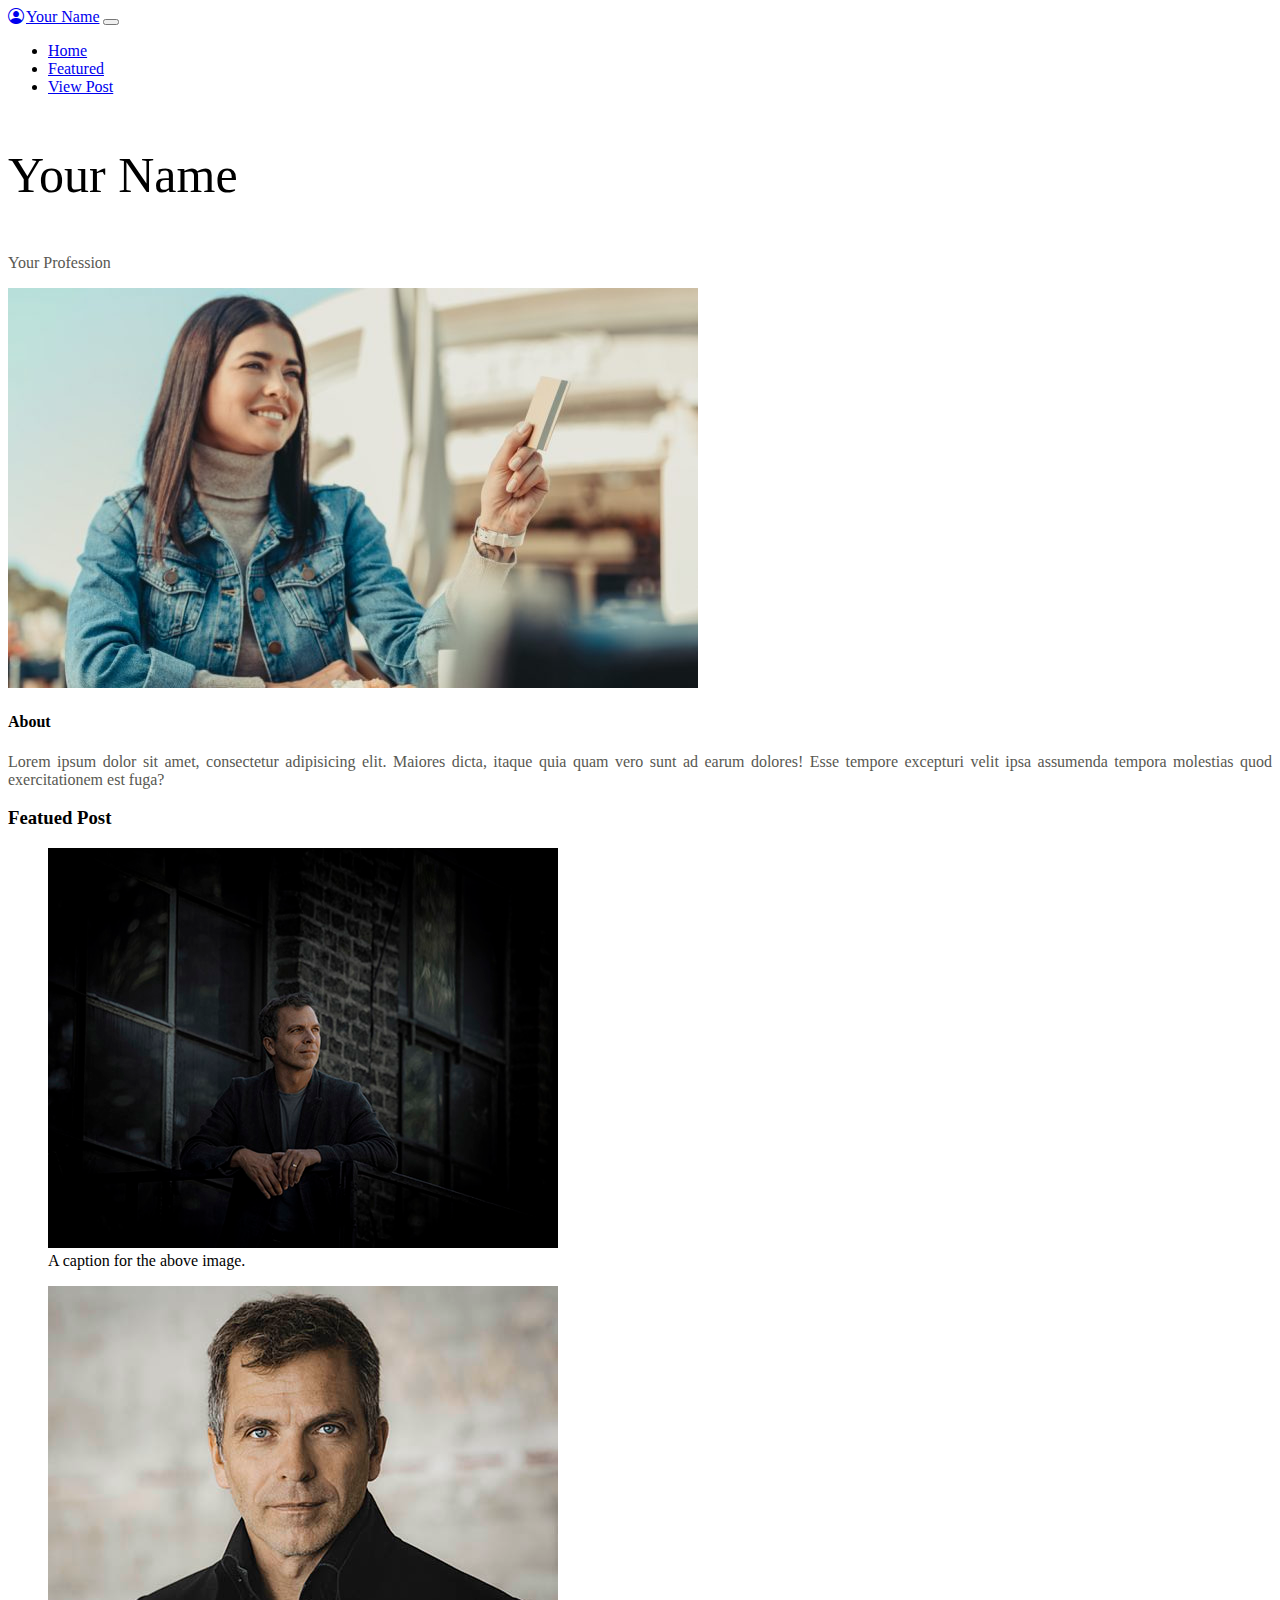
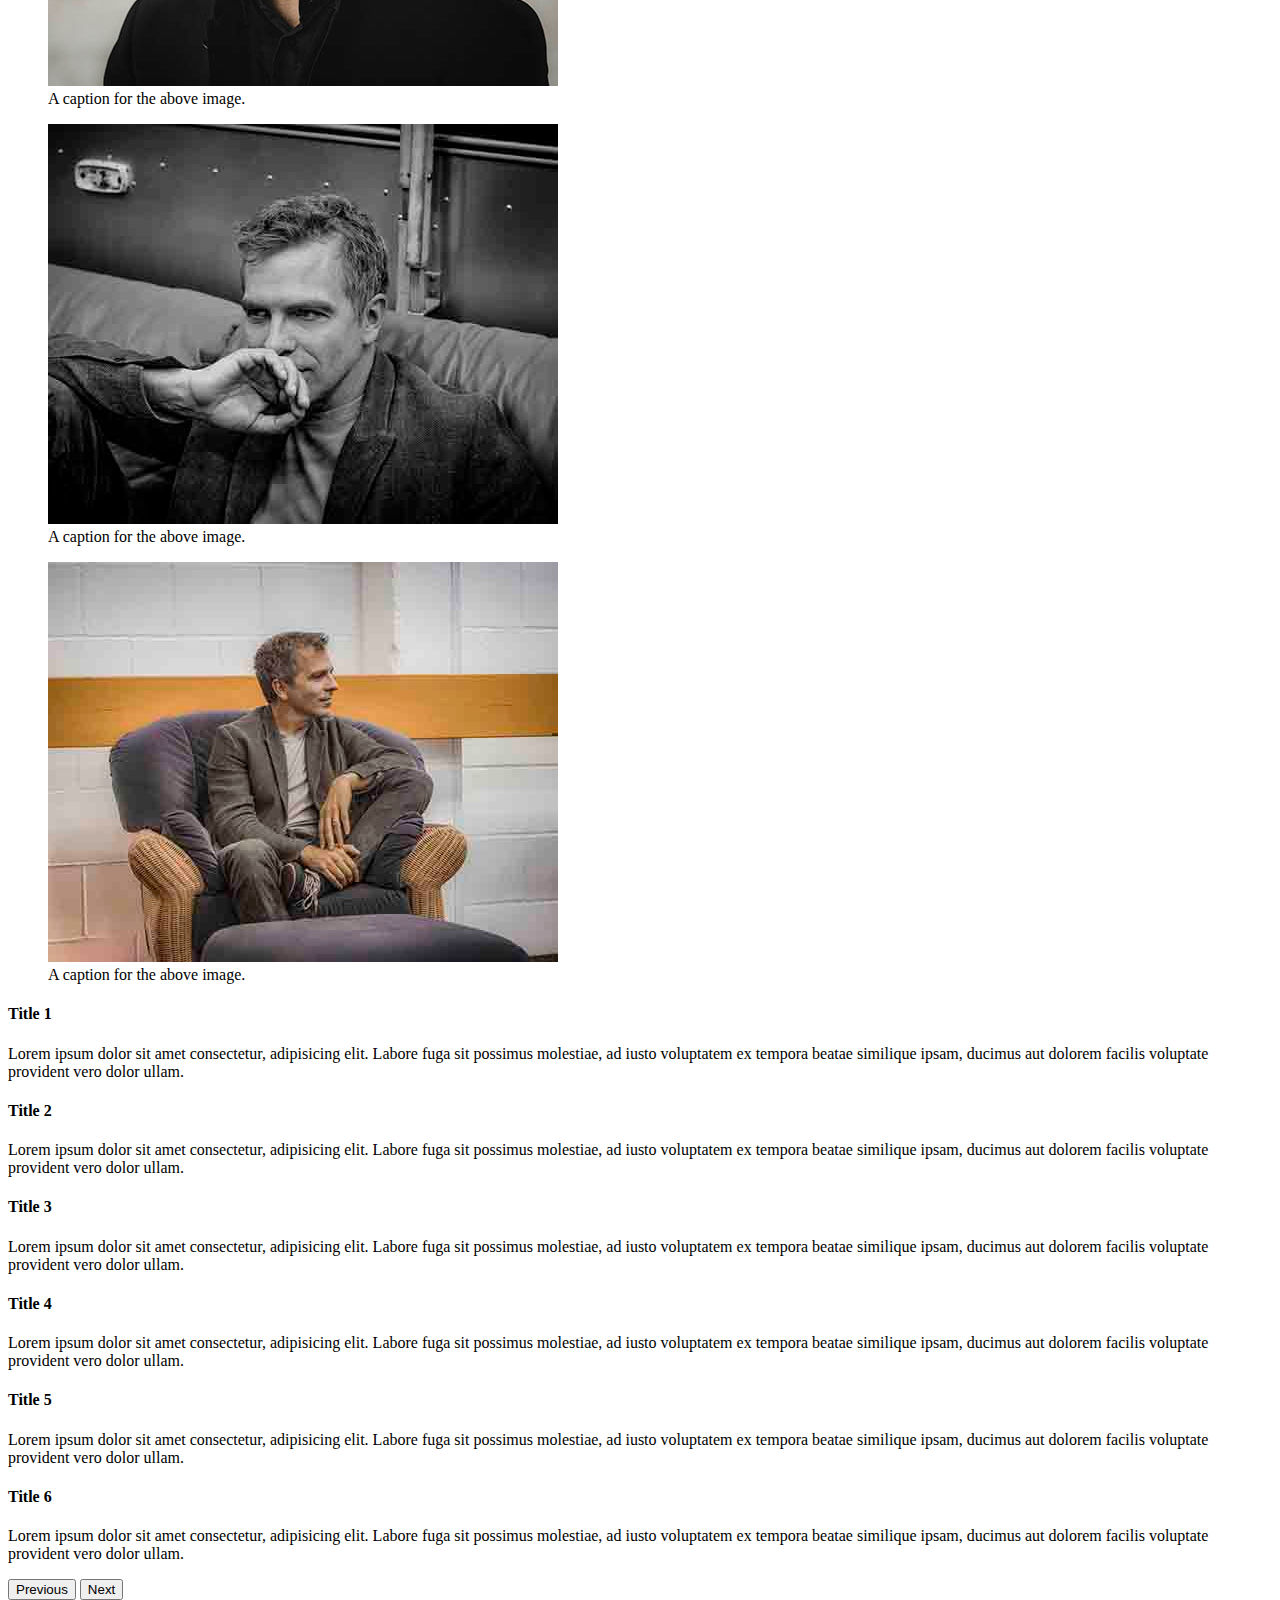
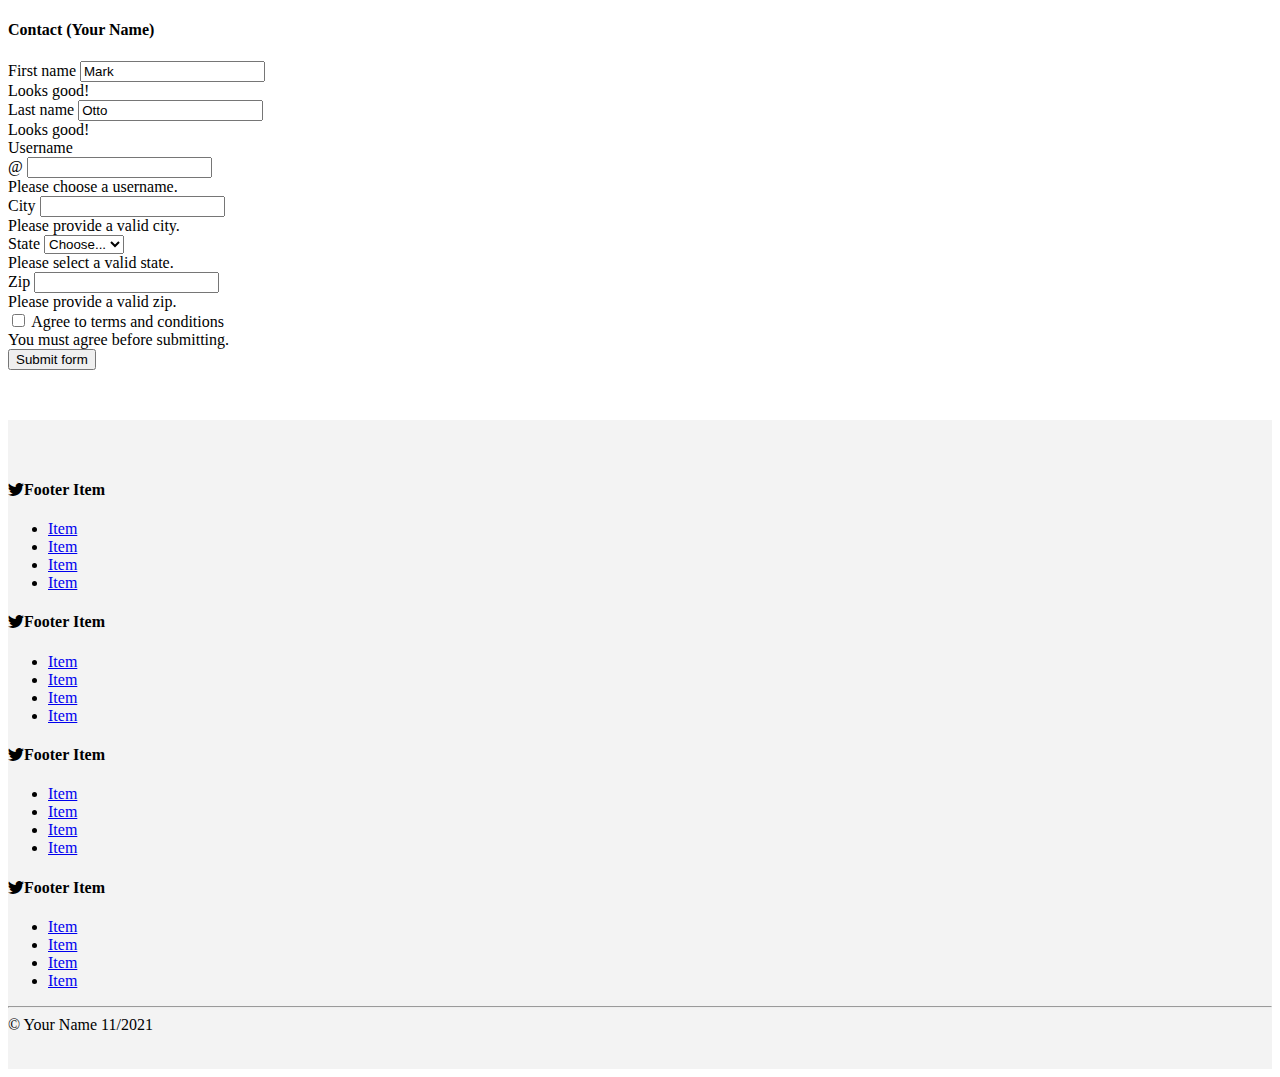
<file: project_01/html/home.html>
<!DOCTYPE html>
<html lang="en">

<head>
    <meta charset="UTF-8">
    <meta http-equiv="X-UA-Compatible" content="IE=edge">
    <meta name="viewport" content="width=device-width, initial-scale=1.0">
    <title>Home</title>
    <link href="https://cdn.jsdelivr.net/npm/bootstrap@5.1.3/dist/css/bootstrap.min.css" rel="stylesheet"
        integrity="sha384-1BmE4kWBq78iYhFldvKuhfTAU6auU8tT94WrHftjDbrCEXSU1oBoqyl2QvZ6jIW3" crossorigin="anonymous">
    <link rel="stylesheet" href="https://cdn.jsdelivr.net/npm/bootstrap-icons@1.7.1/font/bootstrap-icons.css">
    <link rel="stylesheet" href="../css/css_home.css">
</head>

<body>
    <!-- header -->
    <header class="container-fluid">
        <div class="row">
            <div class="col-md-12">
                <!-- navbar -->
                <nav class="navbar navbar-expand-lg navbar-light bg-light">
                    <div class="container-fluid">
                        <a class="navbar-brand " href="#"><i class="bi bi-person-circle icon_name"></i>Your Name</a>
                        <button class="navbar-toggler" type="button" data-bs-toggle="collapse"
                            data-bs-target="#navbarNav" aria-controls="navbarNav" aria-expanded="false"
                            aria-label="Toggle navigation">
                            <span class="navbar-toggler-icon"></span>
                        </button>
                        <div class="collapse navbar-collapse" id="navbarNav">
                            <ul class="navbar-nav ms-auto">
                                <li class="nav-item">
                                    <a class="nav-link active" aria-current="page" href="#">Home</a>
                                </li>
                                <li class="nav-item">
                                    <a class="nav-link" href="#">Featured</a>
                                </li>
                                <li class="nav-item">
                                    <a class="nav-link" href="#">View Post</a>
                                </li>

                            </ul>
                        </div>
                    </div>
                </nav>
            </div>
        </div>
    </header>

    <main class="container mt-5">
        <div class="main_about row">
            <h3>Your Name</h3>
            <p class="lead">Your Profession</p>
            <div class="col-md-6">
                <img src="../img/img1.jpeg" alt="" class="img-fluid rounded">
            </div>
            <div class="col-md-6 ">
                <h4>About</h4>
                <p class="my_intro lead">Lorem ipsum dolor sit amet, consectetur adipisicing elit. Maiores dicta, itaque
                    quia quam vero sunt
                    ad earum dolores! Esse tempore excepturi velit ipsa assumenda tempora molestias quod exercitationem
                    est fuga?</p>
            </div>
        </div>

        <div class="main_featured row">
            <h3 class="mt-5 mb-3">Featued Post</h3>
            <div class="col-md">
                <figure class="figure">
                    <img src="../img/img2.jpeg" class="figure-img img-fluid rounded" alt="...">
                    <figcaption class="figure-caption">A caption for the above image.</figcaption>
                </figure>
            </div>
            <div class="col-md">
                <figure class="figure">
                    <img src="../img/img3.jpeg" class="figure-img img-fluid rounded" alt="...">
                    <figcaption class="figure-caption">A caption for the above image.</figcaption>
                </figure>
            </div>
            <div class="col-md">
                <figure class="figure">
                    <img src="../img/img5.jpeg" class="figure-img img-fluid rounded" alt="...">
                    <figcaption class="figure-caption">A caption for the above image.</figcaption>
                </figure>
            </div>
            <div class="col-md">
                <figure class="figure">
                    <img src="../img/img6.jpeg" class="figure-img img-fluid rounded" alt="...">
                    <figcaption class="figure-caption">A caption for the above image.</figcaption>
                </figure>
            </div>
        </div>
    </main>

    <!-- posts_slider -->
    <section class="posts_slider container mt-5">
        <div id="carouselExampleControls" class="carousel slide" data-bs-ride="carousel">
            <div class="carousel-inner">
                <div class="carousel-item active">
                    <div class="row">
                        <div class="col-md-6">
                            <h4>Title 1</h4>
                            <p>Lorem ipsum dolor sit amet consectetur, adipisicing elit. Labore fuga sit possimus
                                molestiae, ad iusto voluptatem ex tempora beatae similique ipsam, ducimus aut dolorem
                                facilis voluptate provident vero dolor ullam.</p>
                        </div>
                        <div class="col-md-6">
                            <h4>Title 2</h4>
                            <p>Lorem ipsum dolor sit amet consectetur, adipisicing elit. Labore fuga sit possimus
                                molestiae, ad iusto voluptatem ex tempora beatae similique ipsam, ducimus aut dolorem
                                facilis voluptate provident vero dolor ullam.</p>

                        </div>
                    </div>
                </div>
                <div class="carousel-item">
                    <div class="row">
                        <div class="col-md-6">
                            <h4>Title 3</h4>
                            <p>Lorem ipsum dolor sit amet consectetur, adipisicing elit. Labore fuga sit possimus
                                molestiae, ad iusto voluptatem ex tempora beatae similique ipsam, ducimus aut dolorem
                                facilis voluptate provident vero dolor ullam.</p>
                        </div>
                        <div class="col-md-6">
                            <h4>Title 4</h4>
                            <p>Lorem ipsum dolor sit amet consectetur, adipisicing elit. Labore fuga sit possimus
                                molestiae, ad iusto voluptatem ex tempora beatae similique ipsam, ducimus aut dolorem
                                facilis voluptate provident vero dolor ullam.</p>

                        </div>
                    </div>
                </div>
                <div class="carousel-item">
                    <div class="row">
                        <div class="col-md-6">
                            <h4>Title 5</h4>
                            <p>Lorem ipsum dolor sit amet consectetur, adipisicing elit. Labore fuga sit possimus
                                molestiae, ad iusto voluptatem ex tempora beatae similique ipsam, ducimus aut dolorem
                                facilis voluptate provident vero dolor ullam.</p>
                        </div>
                        <div class="col-md-6">
                            <h4>Title 6</h4>
                            <p>Lorem ipsum dolor sit amet consectetur, adipisicing elit. Labore fuga sit possimus
                                molestiae, ad iusto voluptatem ex tempora beatae similique ipsam, ducimus aut dolorem
                                facilis voluptate provident vero dolor ullam.</p>

                        </div>
                    </div>
                </div>
            </div>
            <button class="carousel-control-prev" type="button" data-bs-target="#carouselExampleControls"
                data-bs-slide="prev">
                <span class="carousel-control-prev-icon" aria-hidden="true"></span>
                <span class="visually-hidden">Previous</span>
            </button>
            <button class="carousel-control-next" type="button" data-bs-target="#carouselExampleControls"
                data-bs-slide="next">
                <span class="carousel-control-next-icon" aria-hidden="true"></span>
                <span class="visually-hidden">Next</span>
            </button>
        </div>
    </section>

    <section class="contact container mt-5">
        <h4>Contact (Your Name)</h4>
        <form class="row g-3">
            <div class="col-md-4">
                <label for="validationServer01" class="form-label">First name</label>
                <input type="text" class="form-control is-valid" id="validationServer01" value="Mark" required>
                <div class="valid-feedback">
                    Looks good!
                </div>
            </div>
            <div class="col-md-4">
                <label for="validationServer02" class="form-label">Last name</label>
                <input type="text" class="form-control is-valid" id="validationServer02" value="Otto" required>
                <div class="valid-feedback">
                    Looks good!
                </div>
            </div>
            <div class="col-md-4">
                <label for="validationServerUsername" class="form-label">Username</label>
                <div class="input-group has-validation">
                    <span class="input-group-text" id="inputGroupPrepend3">@</span>
                    <input type="text" class="form-control is-invalid" id="validationServerUsername"
                        aria-describedby="inputGroupPrepend3 validationServerUsernameFeedback" required>
                    <div id="validationServerUsernameFeedback" class="invalid-feedback">
                        Please choose a username.
                    </div>
                </div>
            </div>
            <div class="col-md-6">
                <label for="validationServer03" class="form-label">City</label>
                <input type="text" class="form-control is-invalid" id="validationServer03"
                    aria-describedby="validationServer03Feedback" required>
                <div id="validationServer03Feedback" class="invalid-feedback">
                    Please provide a valid city.
                </div>
            </div>
            <div class="col-md-3">
                <label for="validationServer04" class="form-label">State</label>
                <select class="form-select is-invalid" id="validationServer04"
                    aria-describedby="validationServer04Feedback" required>
                    <option selected disabled value="">Choose...</option>
                    <option>...</option>
                </select>
                <div id="validationServer04Feedback" class="invalid-feedback">
                    Please select a valid state.
                </div>
            </div>
            <div class="col-md-3">
                <label for="validationServer05" class="form-label">Zip</label>
                <input type="text" class="form-control is-invalid" id="validationServer05"
                    aria-describedby="validationServer05Feedback" required>
                <div id="validationServer05Feedback" class="invalid-feedback">
                    Please provide a valid zip.
                </div>
            </div>
            <div class="col-12">
                <div class="form-check">
                    <input class="form-check-input is-invalid" type="checkbox" value="" id="invalidCheck3"
                        aria-describedby="invalidCheck3Feedback" required>
                    <label class="form-check-label" for="invalidCheck3">
                        Agree to terms and conditions
                    </label>
                    <div id="invalidCheck3Feedback" class="invalid-feedback">
                        You must agree before submitting.
                    </div>
                </div>
            </div>
            <div class="col-12">
                <button class="btn btn-primary" type="submit">Submit form</button>
            </div>
        </form>
    </section>


    <!-- footer -->
<div class="footer container-fluid">
    <footer class="container">
        <div class="row">
            <div class="col-md">
                <h4><i class="bi bi-twitter me-1"></i>Footer Item</h4>
                <ul class="list-unstyled">
                    <li><a href="#" class="text-decoration-none link-primary">Item</a></li>
                    <li><a href="#" class="text-decoration-none link-primary">Item</a></li>
                    <li><a href="#" class="text-decoration-none link-primary">Item</a></li>
                    <li><a href="#" class="text-decoration-none link-primary">Item</a></li>
                </ul>
            </div>
            <div class="col-md">
                <h4><i class="bi bi-twitter me-1"></i>Footer Item</h4>
                <ul class="list-unstyled">
                    <li><a href="#" class="text-decoration-none link-primary">Item</a></li>
                    <li><a href="#" class="text-decoration-none link-primary">Item</a></li>
                    <li><a href="#" class="text-decoration-none link-primary">Item</a></li>
                    <li><a href="#" class="text-decoration-none link-primary">Item</a></li>
                </ul>
            </div>
            <div class="col-md">
                <h4><i class="bi bi-twitter me-1"></i>Footer Item</h4>
                <ul class="list-unstyled">
                    <li><a href="#" class="text-decoration-none link-primary">Item</a></li>
                    <li><a href="#" class="text-decoration-none link-primary">Item</a></li>
                    <li><a href="#" class="text-decoration-none link-primary">Item</a></li>
                    <li><a href="#" class="text-decoration-none link-primary">Item</a></li>
                </ul>
            </div>
            <div class="col-md">
                <h4><i class="bi bi-twitter me-1"></i>Footer Item</h4>
                <ul class="list-unstyled">
                    <li><a href="#" class="text-decoration-none link-primary">Item</a></li>
                    <li><a href="#" class="text-decoration-none link-primary">Item</a></li>
                    <li><a href="#" class="text-decoration-none link-primary">Item</a></li>
                    <li><a href="#" class="text-decoration-none link-primary">Item</a></li>
                </ul>
            </div>
        </div>
        <div class="row mt-3">
            <hr>
            <div class="col-md text-center text-muted">
                &copy; Your Name 11/2021
            </div>
        </div>
    </footer>
</div>

    <script src="https://cdn.jsdelivr.net/npm/bootstrap@5.1.3/dist/js/bootstrap.bundle.min.js"
        integrity="sha384-ka7Sk0Gln4gmtz2MlQnikT1wXgYsOg+OMhuP+IlRH9sENBO0LRn5q+8nbTov4+1p"
        crossorigin="anonymous"></script>
</body>

</html>
</file>
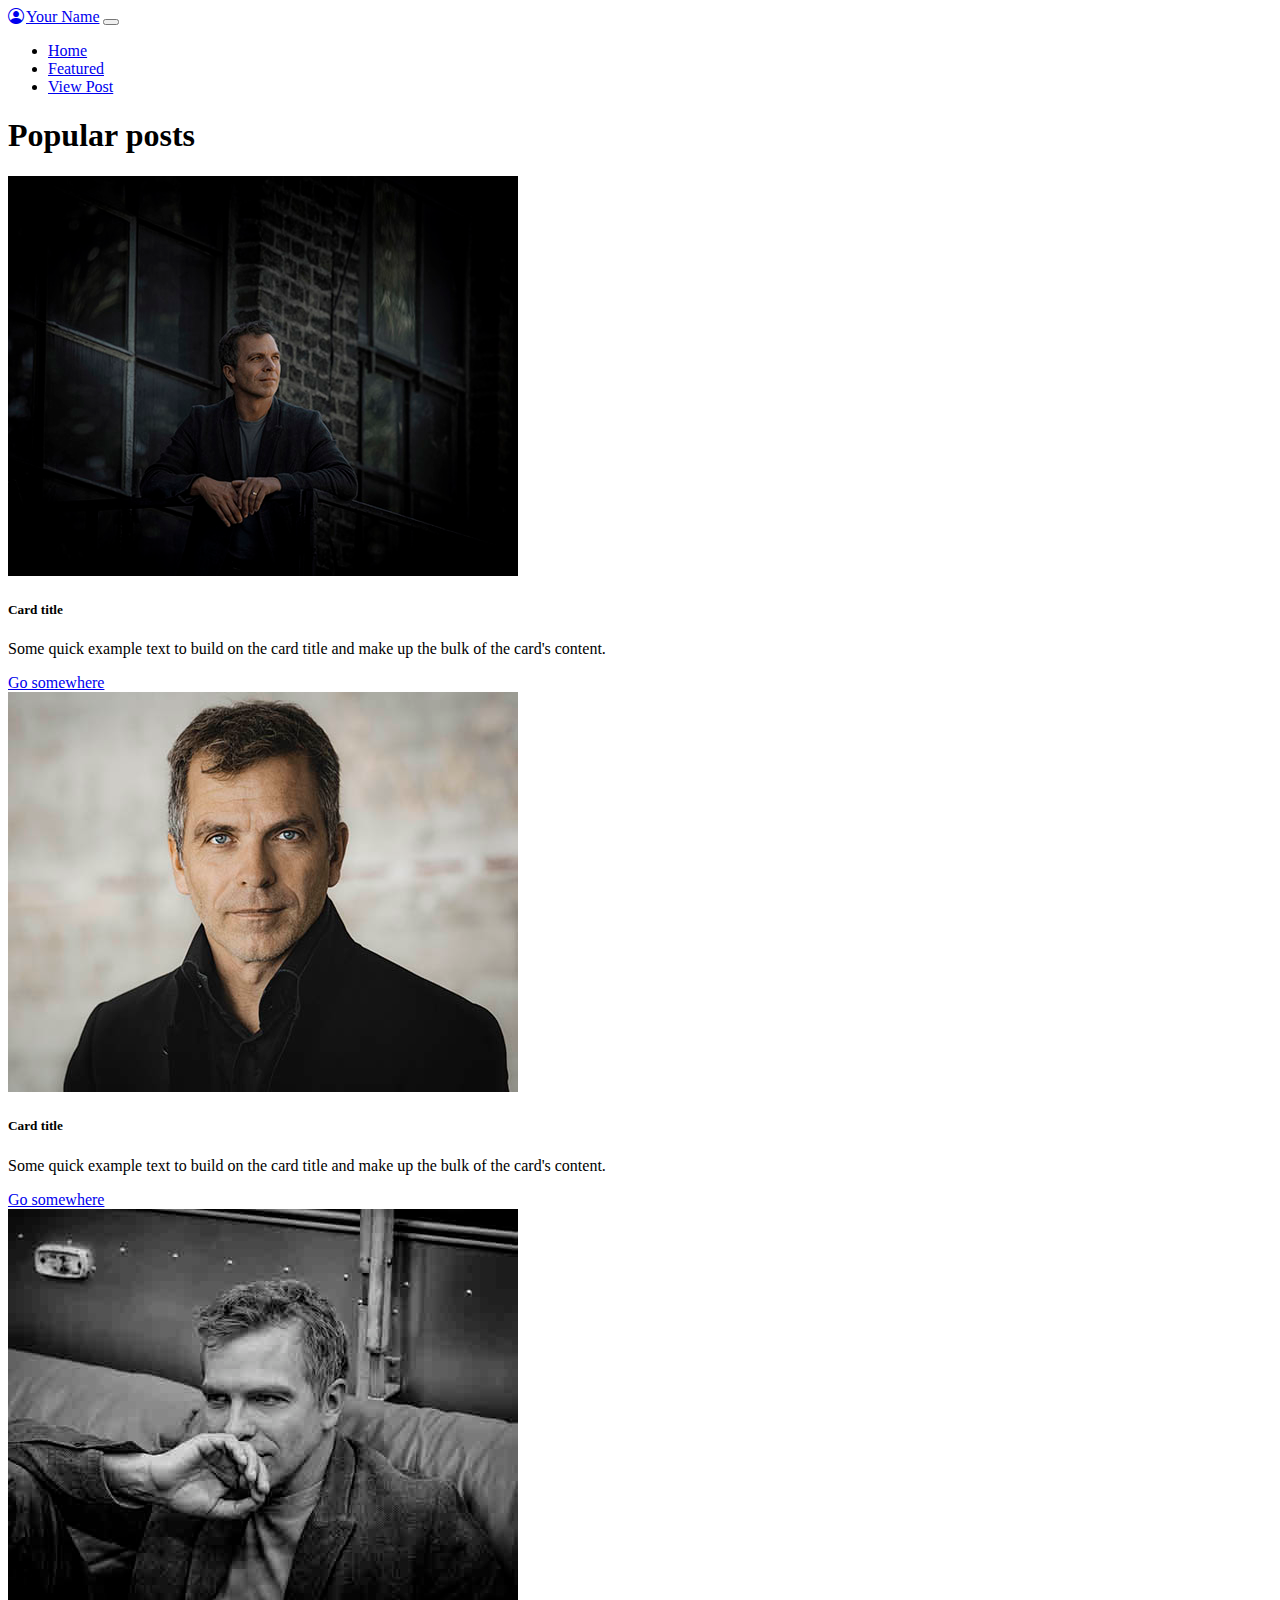
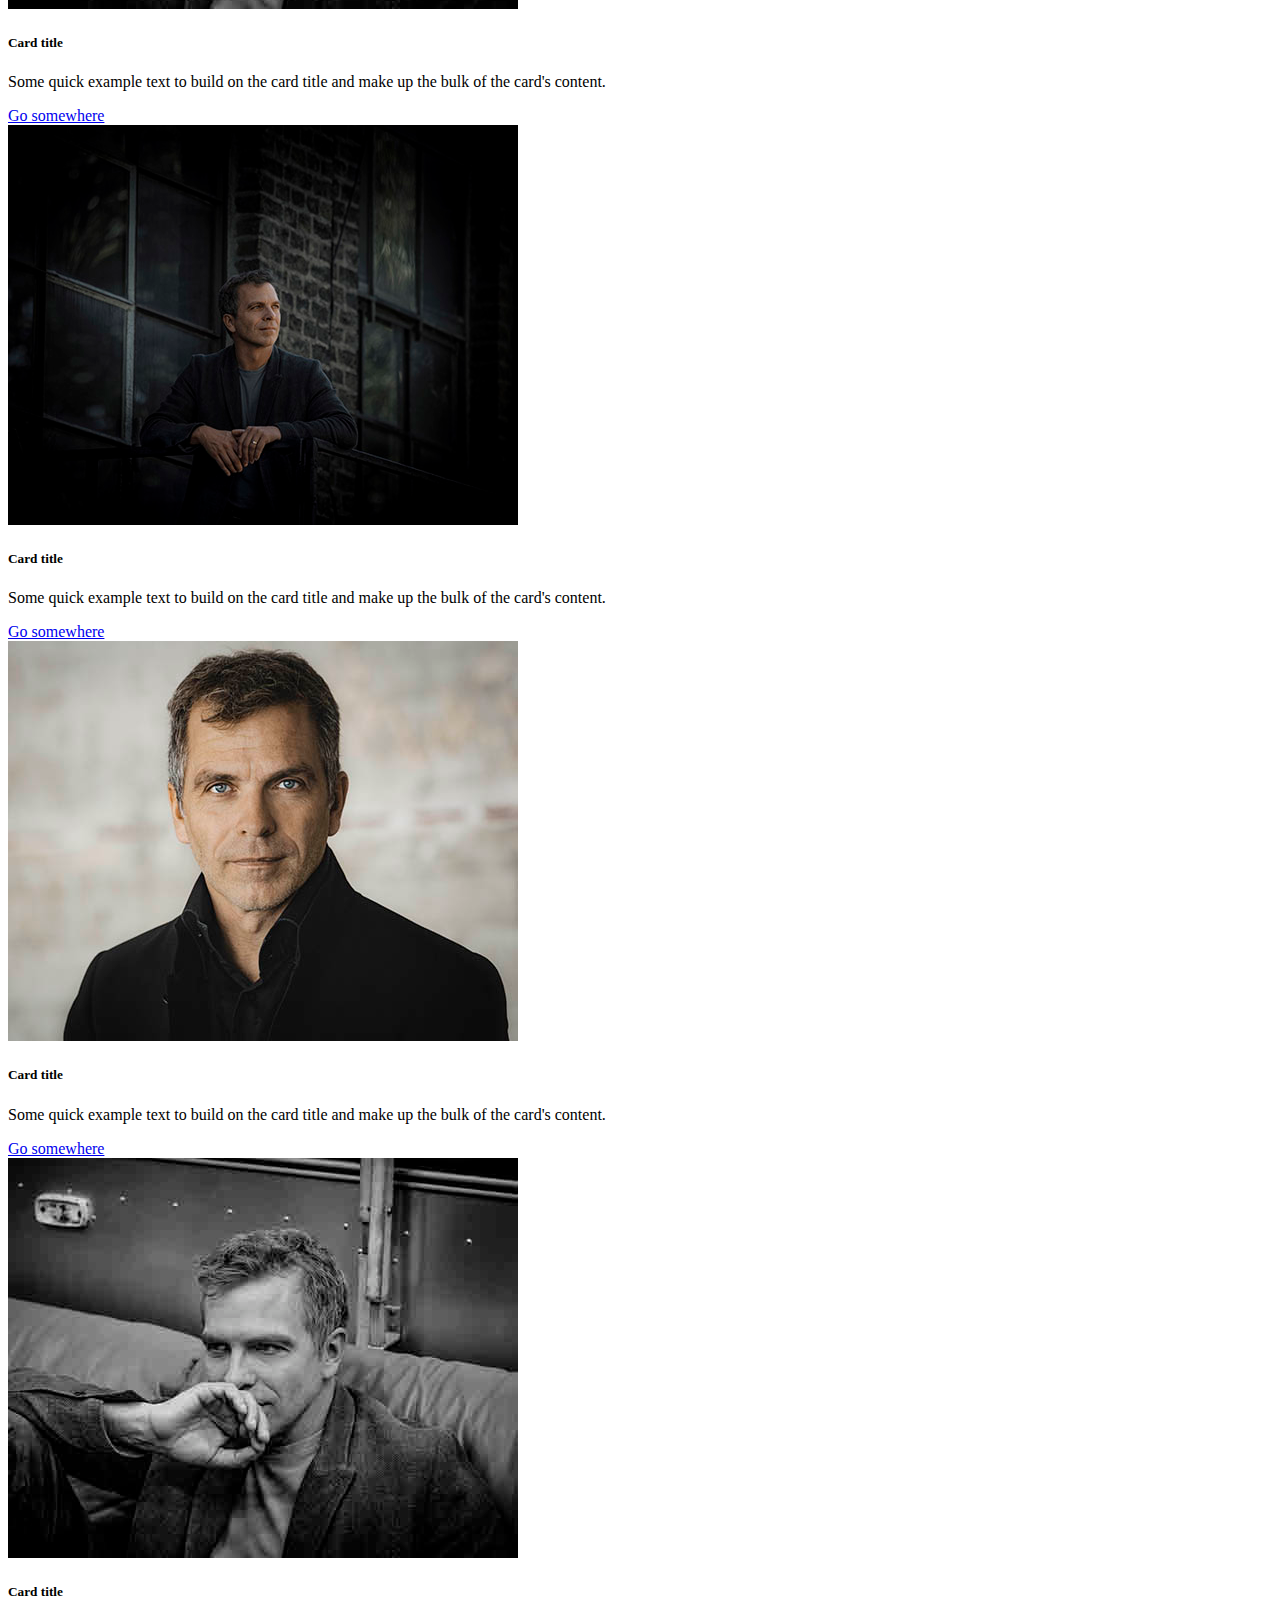
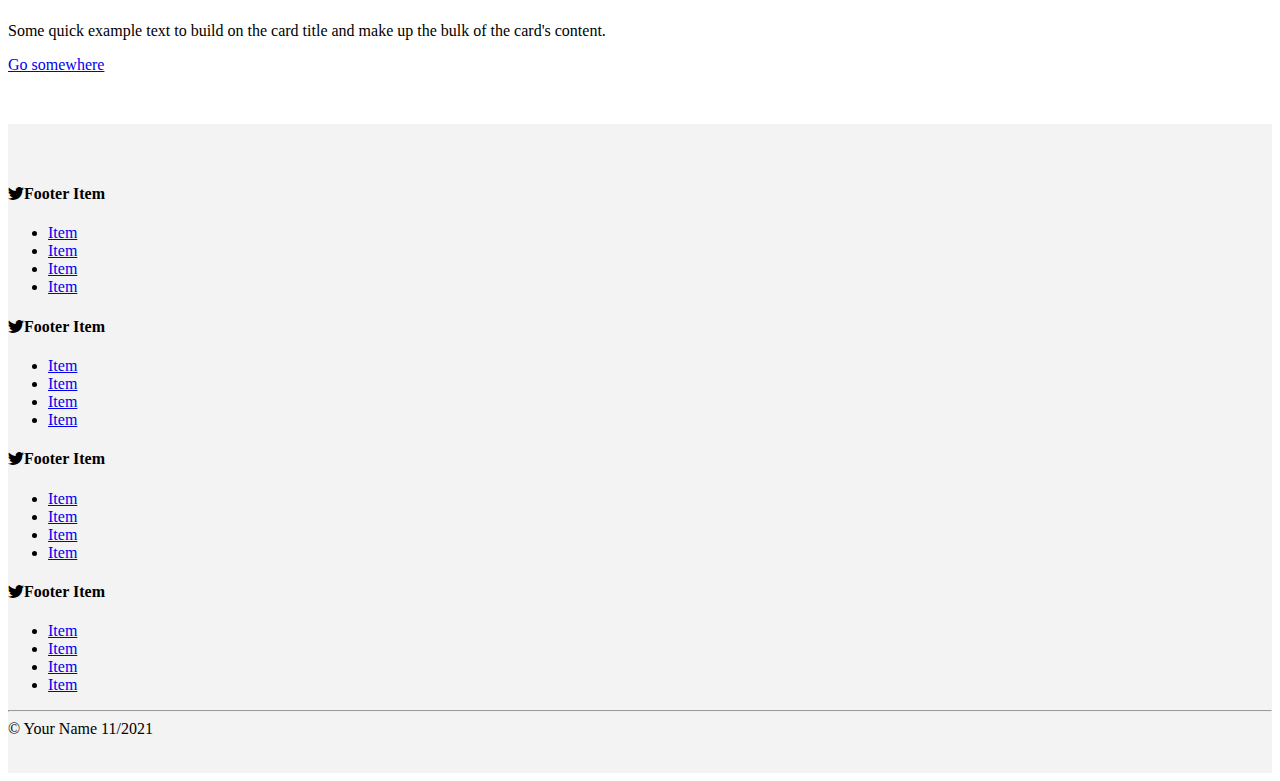
<file: project_01/html/post.html>
<!DOCTYPE html>
<html lang="en">

<head>
    <meta charset="UTF-8">
    <meta http-equiv="X-UA-Compatible" content="IE=edge">
    <meta name="viewport" content="width=device-width, initial-scale=1.0">
    <title>Post</title>
    <link href="https://cdn.jsdelivr.net/npm/bootstrap@5.1.3/dist/css/bootstrap.min.css" rel="stylesheet"
        integrity="sha384-1BmE4kWBq78iYhFldvKuhfTAU6auU8tT94WrHftjDbrCEXSU1oBoqyl2QvZ6jIW3" crossorigin="anonymous">
    <link rel="stylesheet" href="https://cdn.jsdelivr.net/npm/bootstrap-icons@1.7.1/font/bootstrap-icons.css">
    <link rel="stylesheet" href="../css/css_post.css">
</head>

<body>
    <!-- header -->
    <header class="container-fluid">
        <div class="row">
            <div class="col-md-12">
                <!-- navbar -->
                <nav class="navbar navbar-expand-lg navbar-light bg-light">
                    <div class="container-fluid">
                        <a class="navbar-brand " href="#"><i class="bi bi-person-circle icon_name"></i>Your Name</a>
                        <button class="navbar-toggler" type="button" data-bs-toggle="collapse"
                            data-bs-target="#navbarNav" aria-controls="navbarNav" aria-expanded="false"
                            aria-label="Toggle navigation">
                            <span class="navbar-toggler-icon"></span>
                        </button>
                        <div class="collapse navbar-collapse" id="navbarNav">
                            <ul class="navbar-nav ms-auto">
                                <li class="nav-item">
                                    <a class="nav-link active" aria-current="page" href="#">Home</a>
                                </li>
                                <li class="nav-item">
                                    <a class="nav-link" href="#">Featured</a>
                                </li>
                                <li class="nav-item">
                                    <a class="nav-link" href="#">View Post</a>
                                </li>

                            </ul>
                        </div>
                    </div>
                </nav>
            </div>
        </div>
    </header>

<main class="container">
    <h1 class="display-6 mb-3">Popular posts</h1>
    <div class="row">
        <div class="col-md-4 col-6 mb-3">
            <div class="card" >
                <img src="../img/img2.jpeg" class="card-img-top" alt="...">
                <div class="card-body">
                  <h5 class="card-title">Card title</h5>
                  <p class="card-text">Some quick example text to build on the card title and make up the bulk of the card's content.</p>
                  <a href="#" class="btn btn-primary">Go somewhere</a>
                </div>
            </div>
        </div>
        <div class="col-md-4 col-6 mb-3">
            <div class="card" >
                <img src="../img/img3.jpeg" class="card-img-top" alt="...">
                <div class="card-body">
                  <h5 class="card-title">Card title</h5>
                  <p class="card-text">Some quick example text to build on the card title and make up the bulk of the card's content.</p>
                  <a href="#" class="btn btn-primary">Go somewhere</a>
                </div>
            </div>
        </div>
        <div class="col-md-4 col-6 mb-3">
            <div class="card">
                <img src="../img/img5.jpeg" class="card-img-top" alt="...">
                <div class="card-body">
                  <h5 class="card-title">Card title</h5>
                  <p class="card-text">Some quick example text to build on the card title and make up the bulk of the card's content.</p>
                  <a href="#" class="btn btn-primary">Go somewhere</a>
                </div>
            </div>
        </div>
        <div class="col-md-4 col-6 mb-3">
            <div class="card">
                <img src="../img/img2.jpeg" class="card-img-top" alt="...">
                <div class="card-body">
                  <h5 class="card-title">Card title</h5>
                  <p class="card-text">Some quick example text to build on the card title and make up the bulk of the card's content.</p>
                  <a href="#" class="btn btn-primary">Go somewhere</a>
                </div>
            </div>
        </div>
        <div class="col-md-4 col-6 mb-3">
            <div class="card">
                <img src="../img/img3.jpeg" class="card-img-top" alt="...">
                <div class="card-body">
                  <h5 class="card-title">Card title</h5>
                  <p class="card-text">Some quick example text to build on the card title and make up the bulk of the card's content.</p>
                  <a href="#" class="btn btn-primary">Go somewhere</a>
                </div>
            </div>
        </div>
        <div class="col-md-4 col-6 mb-3">
            <div class="card">
                <img src="../img/img5.jpeg" class="card-img-top" alt="...">
                <div class="card-body">
                  <h5 class="card-title">Card title</h5>
                  <p class="card-text">Some quick example text to build on the card title and make up the bulk of the card's content.</p>
                  <a href="#" class="btn btn-primary">Go somewhere</a>
                </div>
            </div>
        </div>
        
    </div>
</main>
   

    <!-- footer -->
<div class="footer container-fluid">
    <footer class="container">
        <div class="row">
            <div class="col-md">
                <h4><i class="bi bi-twitter me-1"></i>Footer Item</h4>
                <ul class="list-unstyled">
                    <li><a href="#" class="text-decoration-none link-primary">Item</a></li>
                    <li><a href="#" class="text-decoration-none link-primary">Item</a></li>
                    <li><a href="#" class="text-decoration-none link-primary">Item</a></li>
                    <li><a href="#" class="text-decoration-none link-primary">Item</a></li>
                </ul>
            </div>
            <div class="col-md">
                <h4><i class="bi bi-twitter me-1"></i>Footer Item</h4>
                <ul class="list-unstyled">
                    <li><a href="#" class="text-decoration-none link-primary">Item</a></li>
                    <li><a href="#" class="text-decoration-none link-primary">Item</a></li>
                    <li><a href="#" class="text-decoration-none link-primary">Item</a></li>
                    <li><a href="#" class="text-decoration-none link-primary">Item</a></li>
                </ul>
            </div>
            <div class="col-md">
                <h4><i class="bi bi-twitter me-1"></i>Footer Item</h4>
                <ul class="list-unstyled">
                    <li><a href="#" class="text-decoration-none link-primary">Item</a></li>
                    <li><a href="#" class="text-decoration-none link-primary">Item</a></li>
                    <li><a href="#" class="text-decoration-none link-primary">Item</a></li>
                    <li><a href="#" class="text-decoration-none link-primary">Item</a></li>
                </ul>
            </div>
            <div class="col-md">
                <h4><i class="bi bi-twitter me-1"></i>Footer Item</h4>
                <ul class="list-unstyled">
                    <li><a href="#" class="text-decoration-none link-primary">Item</a></li>
                    <li><a href="#" class="text-decoration-none link-primary">Item</a></li>
                    <li><a href="#" class="text-decoration-none link-primary">Item</a></li>
                    <li><a href="#" class="text-decoration-none link-primary">Item</a></li>
                </ul>
            </div>
        </div>
        <div class="row mt-3">
            <hr>
            <div class="col-md text-center text-muted">
                &copy; Your Name 11/2021
            </div>
        </div>
    </footer>
</div>

    <script src="https://cdn.jsdelivr.net/npm/bootstrap@5.1.3/dist/js/bootstrap.bundle.min.js"
        integrity="sha384-ka7Sk0Gln4gmtz2MlQnikT1wXgYsOg+OMhuP+IlRH9sENBO0LRn5q+8nbTov4+1p"
        crossorigin="anonymous"></script>
</body>

</html>
</file>
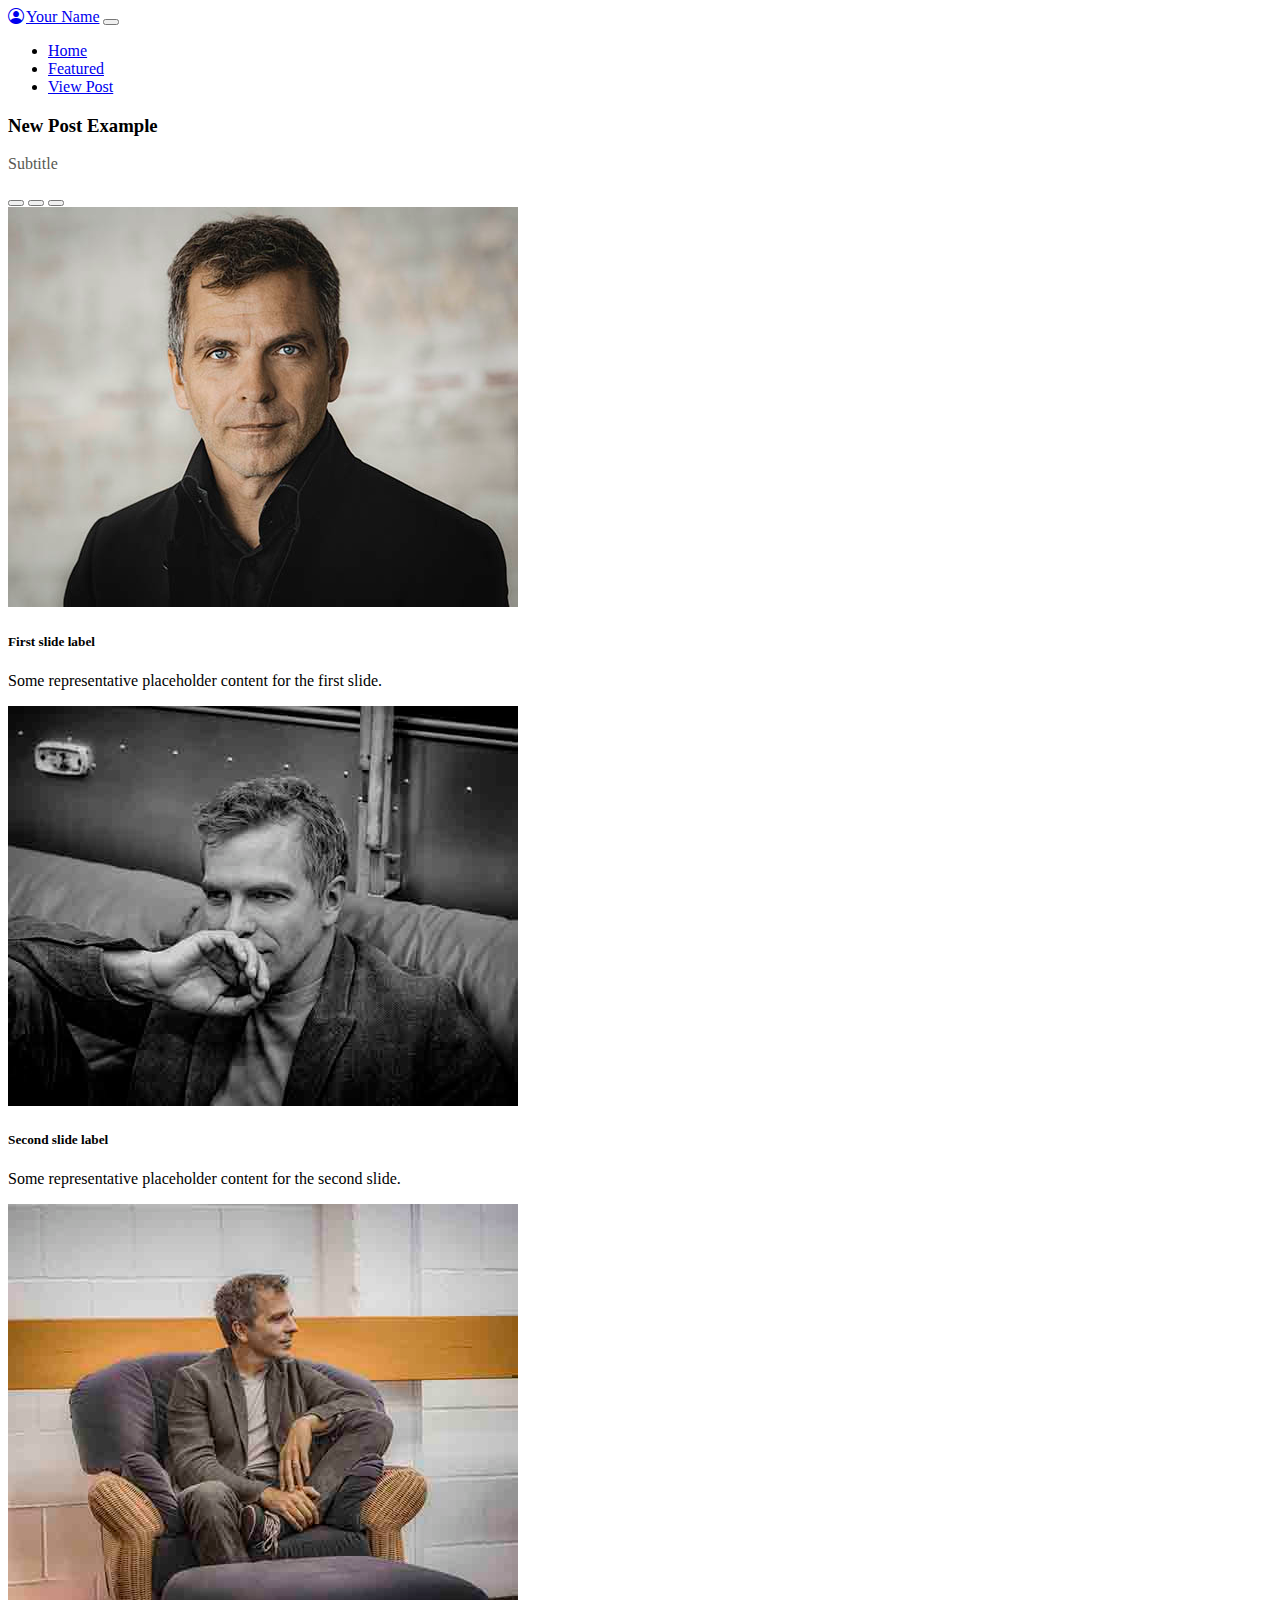
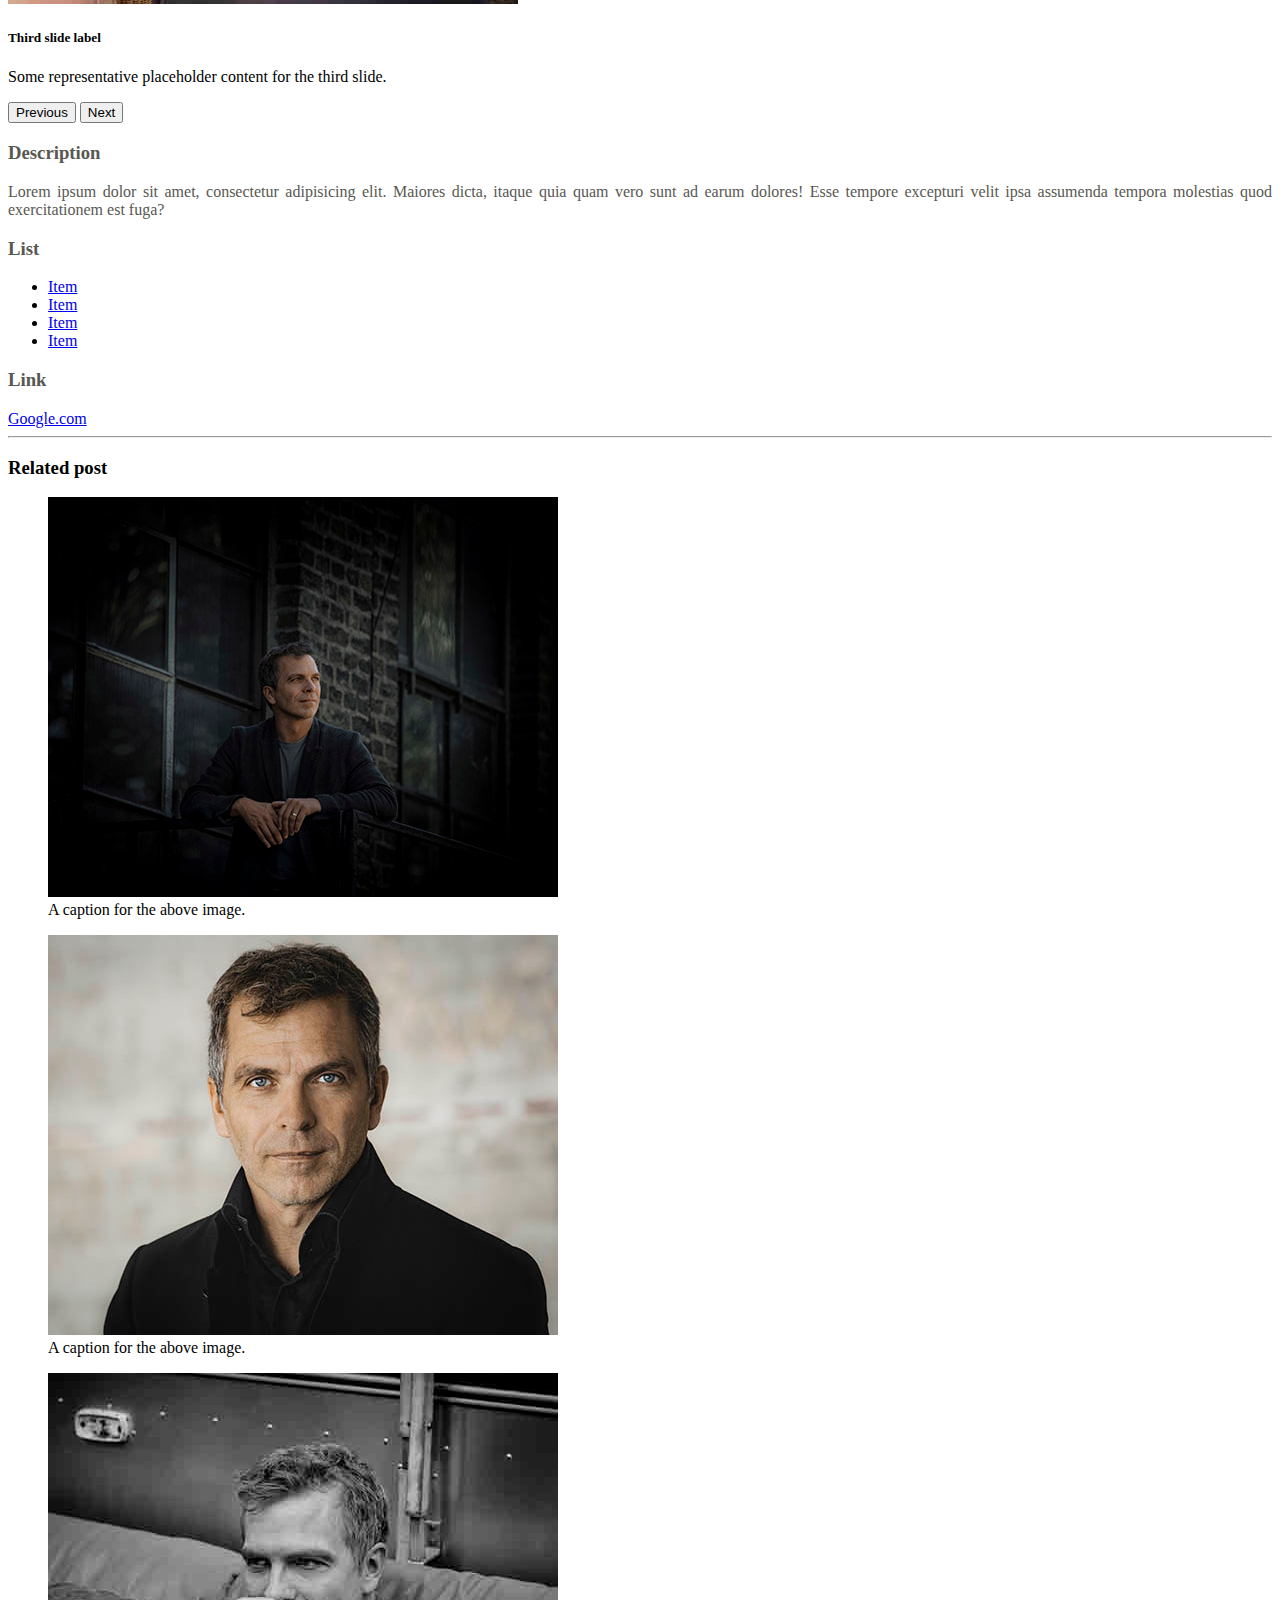
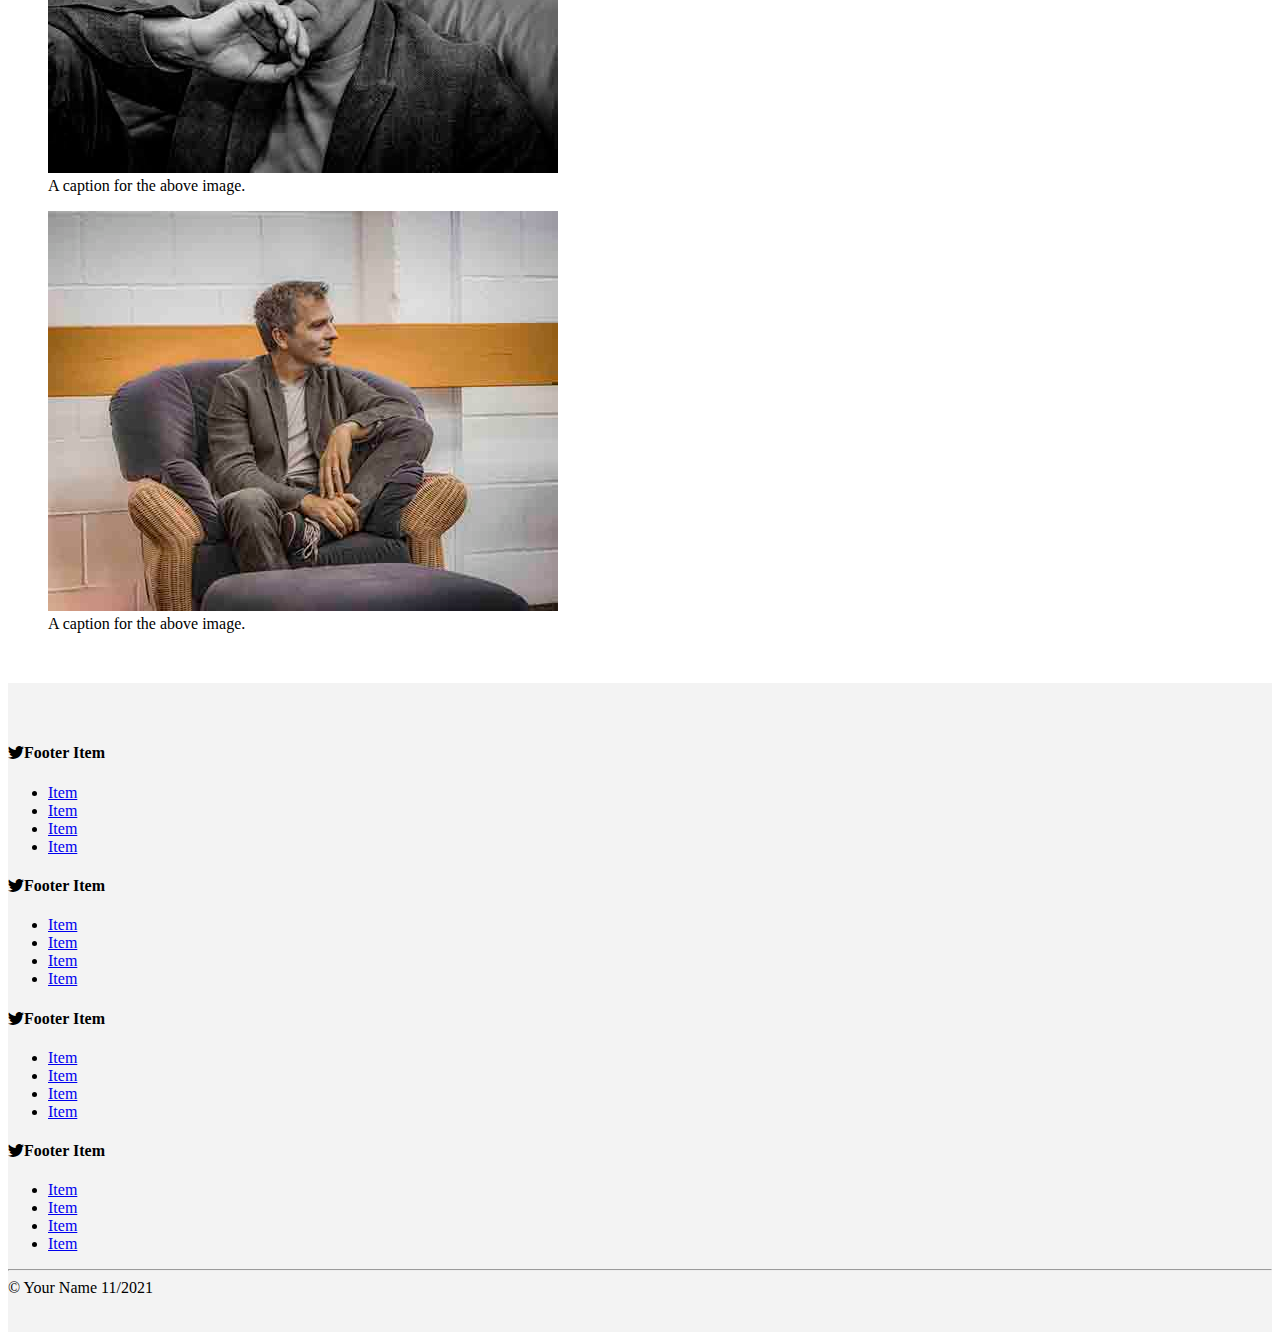
<file: project_01/html/view.html>
<!DOCTYPE html>
<html lang="en">

<head>
    <meta charset="UTF-8">
    <meta http-equiv="X-UA-Compatible" content="IE=edge">
    <meta name="viewport" content="width=device-width, initial-scale=1.0">
    <title>View</title>
    <link href="https://cdn.jsdelivr.net/npm/bootstrap@5.1.3/dist/css/bootstrap.min.css" rel="stylesheet"
        integrity="sha384-1BmE4kWBq78iYhFldvKuhfTAU6auU8tT94WrHftjDbrCEXSU1oBoqyl2QvZ6jIW3" crossorigin="anonymous">
    <link rel="stylesheet" href="https://cdn.jsdelivr.net/npm/bootstrap-icons@1.7.1/font/bootstrap-icons.css">
    <link rel="stylesheet" href="../css/css_view.css">
</head>

<body>
    <!-- header -->
    <header class="container-fluid">
        <div class="row">
            <div class="col-md-12">
                <!-- navbar -->
                <nav class="navbar navbar-expand-lg navbar-light bg-light">
                    <div class="container-fluid">
                        <a class="navbar-brand " href="#"><i class="bi bi-person-circle icon_name"></i>Your Name</a>
                        <button class="navbar-toggler" type="button" data-bs-toggle="collapse"
                            data-bs-target="#navbarNav" aria-controls="navbarNav" aria-expanded="false"
                            aria-label="Toggle navigation">
                            <span class="navbar-toggler-icon"></span>
                        </button>
                        <div class="collapse navbar-collapse" id="navbarNav">
                            <ul class="navbar-nav ms-auto">
                                <li class="nav-item">
                                    <a class="nav-link active" aria-current="page" href="#">Home</a>
                                </li>
                                <li class="nav-item">
                                    <a class="nav-link" href="#">Featured</a>
                                </li>
                                <li class="nav-item">
                                    <a class="nav-link" href="#">View Post</a>
                                </li>

                            </ul>
                        </div>
                    </div>
                </nav>
            </div>
        </div>
    </header>


    <main class="container mt-5">
        <div class="main_about row">
            <h3> <span class="badge fs-3 bg-success">New</span>
                <span class=" fs-2 ms-3">Post Example</span>
            </h3>
            <p class="lead mt-3 text-muted fs-3">Subtitle</p>
            <div class="col-md-6">
                <div id="carouselExampleCaptions" class="carousel slide" data-bs-ride="carousel">
                    <div class="carousel-indicators">
                        <button type="button" data-bs-target="#carouselExampleCaptions" data-bs-slide-to="0"
                            class="active" aria-current="true" aria-label="Slide 1"></button>
                        <button type="button" data-bs-target="#carouselExampleCaptions" data-bs-slide-to="1"
                            aria-label="Slide 2"></button>
                        <button type="button" data-bs-target="#carouselExampleCaptions" data-bs-slide-to="2"
                            aria-label="Slide 3"></button>
                    </div>
                    <div class="carousel-inner">
                        <div class="carousel-item active">
                            <img src="../img/img3.jpeg" class="d-block w-100" alt="...">
                            <div class="carousel-caption d-none d-md-block">
                                <h5>First slide label</h5>
                                <p>Some representative placeholder content for the first slide.</p>
                            </div>
                        </div>
                        <div class="carousel-item">
                            <img src="../img/img5.jpeg" class="d-block w-100" alt="...">
                            <div class="carousel-caption d-none d-md-block">
                                <h5>Second slide label</h5>
                                <p>Some representative placeholder content for the second slide.</p>
                            </div>
                        </div>
                        <div class="carousel-item">
                            <img src="../img/img6.jpeg" class="d-block w-100" alt="...">
                            <div class="carousel-caption d-none d-md-block">
                                <h5>Third slide label</h5>
                                <p>Some representative placeholder content for the third slide.</p>
                            </div>
                        </div>
                    </div>
                    <button class="carousel-control-prev" type="button" data-bs-target="#carouselExampleCaptions"
                        data-bs-slide="prev">
                        <span class="carousel-control-prev-icon" aria-hidden="true"></span>
                        <span class="visually-hidden">Previous</span>
                    </button>
                    <button class="carousel-control-next" type="button" data-bs-target="#carouselExampleCaptions"
                        data-bs-slide="next">
                        <span class="carousel-control-next-icon" aria-hidden="true"></span>
                        <span class="visually-hidden">Next</span>
                    </button>
                </div>
            </div>
            <div class="col-md-6 ">

                <div class="row row-cols-1">
                    <div class="col">
                        <h3 class="lead fs-2">Description</h3>
                        <p class="my_intro lead">Lorem ipsum dolor sit amet, consectetur adipisicing elit. Maiores
                            dicta, itaque
                            quia quam vero sunt
                            ad earum dolores! Esse tempore excepturi velit ipsa assumenda tempora molestias quod
                            exercitationem
                            est fuga?</p>
                    </div>
                    <div class="col">
                        <h3 class="lead fs-2">List</h3>
                        <ul class="">
                            <li><a href="#" class="text-decoration-none link-dark">Item</a></li>
                            <li><a href="#" class="text-decoration-none link-dark">Item</a></li>
                            <li><a href="#" class="text-decoration-none link-dark">Item</a></li>
                            <li><a href="#" class="text-decoration-none link-dark">Item</a></li>
                        </ul>
                    </div>
                    <div class="col">
                        <h3 class="lead fs-2">Link</h3>
                        <a href="#" class="stretched-link">Google.com</a>
                    </div>
                </div>
            </div>
        </div>



    </main>
    <div class="container-fluid mt-5">
        <hr>
    </div>


    <div class="container">
        <div class="main_featured row">
            <h3 class="mt-5 mb-3">Related post</h3>
            <div class="col-md">
                <figure class="figure">
                    <img src="../img/img2.jpeg" class="figure-img img-fluid rounded" alt="...">
                    <figcaption class="figure-caption">A caption for the above image.</figcaption>
                </figure>
            </div>
            <div class="col-md">
                <figure class="figure">
                    <img src="../img/img3.jpeg" class="figure-img img-fluid rounded" alt="...">
                    <figcaption class="figure-caption">A caption for the above image.</figcaption>
                </figure>
            </div>
            <div class="col-md">
                <figure class="figure">
                    <img src="../img/img5.jpeg" class="figure-img img-fluid rounded" alt="...">
                    <figcaption class="figure-caption">A caption for the above image.</figcaption>
                </figure>
            </div>
            <div class="col-md">
                <figure class="figure">
                    <img src="../img/img6.jpeg" class="figure-img img-fluid rounded" alt="...">
                    <figcaption class="figure-caption">A caption for the above image.</figcaption>
                </figure>
            </div>
        </div>
    </div>


    <!-- footer -->
    <div class="footer container-fluid">
        <footer class="container">
            <div class="row">
                <div class="col-md">
                    <h4><i class="bi bi-twitter me-1"></i>Footer Item</h4>
                    <ul class="list-unstyled">
                        <li><a href="#" class="text-decoration-none link-primary">Item</a></li>
                        <li><a href="#" class="text-decoration-none link-primary">Item</a></li>
                        <li><a href="#" class="text-decoration-none link-primary">Item</a></li>
                        <li><a href="#" class="text-decoration-none link-primary">Item</a></li>
                    </ul>
                </div>
                <div class="col-md">
                    <h4><i class="bi bi-twitter me-1"></i>Footer Item</h4>
                    <ul class="list-unstyled">
                        <li><a href="#" class="text-decoration-none link-primary">Item</a></li>
                        <li><a href="#" class="text-decoration-none link-primary">Item</a></li>
                        <li><a href="#" class="text-decoration-none link-primary">Item</a></li>
                        <li><a href="#" class="text-decoration-none link-primary">Item</a></li>
                    </ul>
                </div>
                <div class="col-md">
                    <h4><i class="bi bi-twitter me-1"></i>Footer Item</h4>
                    <ul class="list-unstyled">
                        <li><a href="#" class="text-decoration-none link-primary">Item</a></li>
                        <li><a href="#" class="text-decoration-none link-primary">Item</a></li>
                        <li><a href="#" class="text-decoration-none link-primary">Item</a></li>
                        <li><a href="#" class="text-decoration-none link-primary">Item</a></li>
                    </ul>
                </div>
                <div class="col-md">
                    <h4><i class="bi bi-twitter me-1"></i>Footer Item</h4>
                    <ul class="list-unstyled">
                        <li><a href="#" class="text-decoration-none link-primary">Item</a></li>
                        <li><a href="#" class="text-decoration-none link-primary">Item</a></li>
                        <li><a href="#" class="text-decoration-none link-primary">Item</a></li>
                        <li><a href="#" class="text-decoration-none link-primary">Item</a></li>
                    </ul>
                </div>
            </div>
            <div class="row mt-3">
                <hr>
                <div class="col-md text-center text-muted">
                    &copy; Your Name 11/2021
                </div>
            </div>
        </footer>
    </div>

    <script src="https://cdn.jsdelivr.net/npm/bootstrap@5.1.3/dist/js/bootstrap.bundle.min.js"
        integrity="sha384-ka7Sk0Gln4gmtz2MlQnikT1wXgYsOg+OMhuP+IlRH9sENBO0LRn5q+8nbTov4+1p"
        crossorigin="anonymous"></script>
</body>

</html>
</file>
<file: project_01/css/css_home.css>
.col-md-12 {
  padding: 0;
}
.icon_name {
  margin-right: 2px;
}
.my_intro {
  text-align: justify;
}
.main_about h3 {
  font-size: 50px;
  font-weight: 200;
}
.main_about .col-md-6 .my_intro,
.main_about .lead {
  color: rgb(88, 88, 82);
}
.footer {
  margin-top: 50px;
  padding-top: 40px;
  background-color: rgb(243, 243, 243);
  padding-bottom: 35px;
}
</file>
<file: project_01/css/css_post.css>
.col-md-12 {
  padding: 0;
}
.icon_name {
  margin-right: 2px;
}

.main_about .col-md-6 .my_intro,
.main_about .lead {
  color: rgb(88, 88, 82);
}
.footer {
  margin-top: 50px;
  padding-top: 40px;
  background-color: rgb(243, 243, 243);
  padding-bottom: 35px;
}
</file>
<file: project_01/css/css_view.css>
.col-md-12 {
  padding: 0;
}
.icon_name {
  margin-right: 2px;
}
.my_intro {
  text-align: justify;
}

.main_about .col-md-6 .my_intro,
.main_about .lead {
  color: rgb(88, 88, 82);
}
.footer {
  margin-top: 50px;
  padding-top: 40px;
  background-color: rgb(243, 243, 243);
  padding-bottom: 35px;
}
</file>
